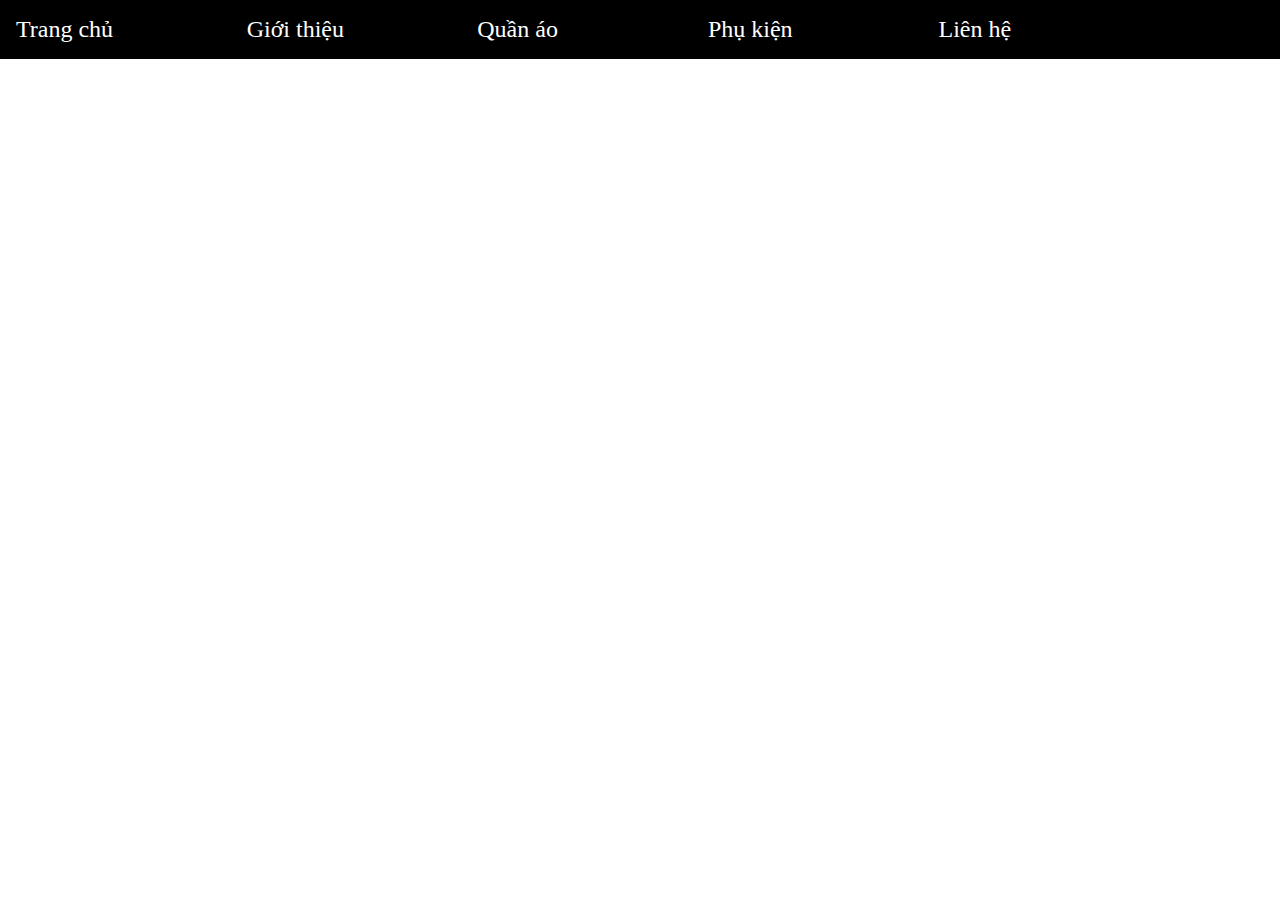
<file: media-demo.html>
<!DOCTYPE html>
<html lang="en">
  <head>
    <meta charset="UTF-8" />
    <meta name="viewport" content="width=device-width, initial-scale=1.0" />
    <title>Media Queries Demo</title>
    <link
      rel="stylesheet"
      href="https://cdnjs.cloudflare.com/ajax/libs/font-awesome/6.7.2/css/all.min.css"
      integrity="sha512-Evv84Mr4kqVGRNSgIGL/F/aIDqQb7xQ2vcrdIwxfjThSH8CSR7PBEakCr51Ck+w+/U6swU2Im1vVX0SVk9ABhg=="
      crossorigin="anonymous"
      referrerpolicy="no-referrer"
    />
    <link rel="stylesheet" type="text/css" href="./css/styles.css" />
  </head>
  <body>
    <ul id="menu">
      <li class="menu-item mb-menu-btn" onclick="openOrCloseMenu();">
        <i class="fa-solid fa-bars"></i>
        <span>Menu</span>
      </li>
      <li class="menu-item mb-menu-item">Trang chủ</li>
      <li class="menu-item mb-menu-item">Giới thiệu</li>
      <li class="menu-item mb-menu-item">Quần áo</li>
      <li class="menu-item mb-menu-item">Phụ kiện</li>
      <li class="menu-item mb-menu-item">Liên hệ</li>
    </ul>

    <script type="text/javascript" src="./js/script.js"></script>
  </body>
</html>
</file>
<file: css/styles.css>
* {
    padding: 0;
    margin: 0;
}

#menu {
    list-style-type: none;
    border: 1px solid black;
    background-color: black;
    color: white;
    padding: 15px;
    font-size: 1.5rem;
}

.menu-item {
    display: inline-block;
    width: 18%;
    cursor: pointer;
}

.menu-item:hover {
    color: yellow;
}

.mb-menu-btn {
    display: none;
}

/* Tablet */
@media screen and (min-width: 481px) and (max-width: 768px) {
    #menu {
        background-color: white;
        color: black;
        border: 0;
        text-align: center;
    }

    .menu-item {
        width: 15%;
        background-color: black;
        color: white;
        padding: 5px;
        border-radius: 5px;
        text-align: center;
    }

    .mb-menu-btn {
        display: none;
    }
}

/* Mobile */
@media screen and (max-width: 480px) {
    #menu {
        background-color: white;
        color: black;
        border: 0;
        text-align: center;

    }

    .menu-item {
        width: 100%;
        background-color: black;
        color: white;
        padding: 5px;
        border-radius: 0;
        border: 1px solid white;
        text-align: left;
        padding: 5px;
    }

    .mb-menu-btn {
        display: block;
        font-size: 1.5rem;
    }

    .mb-menu-item {
        display: none;
    }

    .menu-item:hover {
        color: white;
    }
}
</file>
